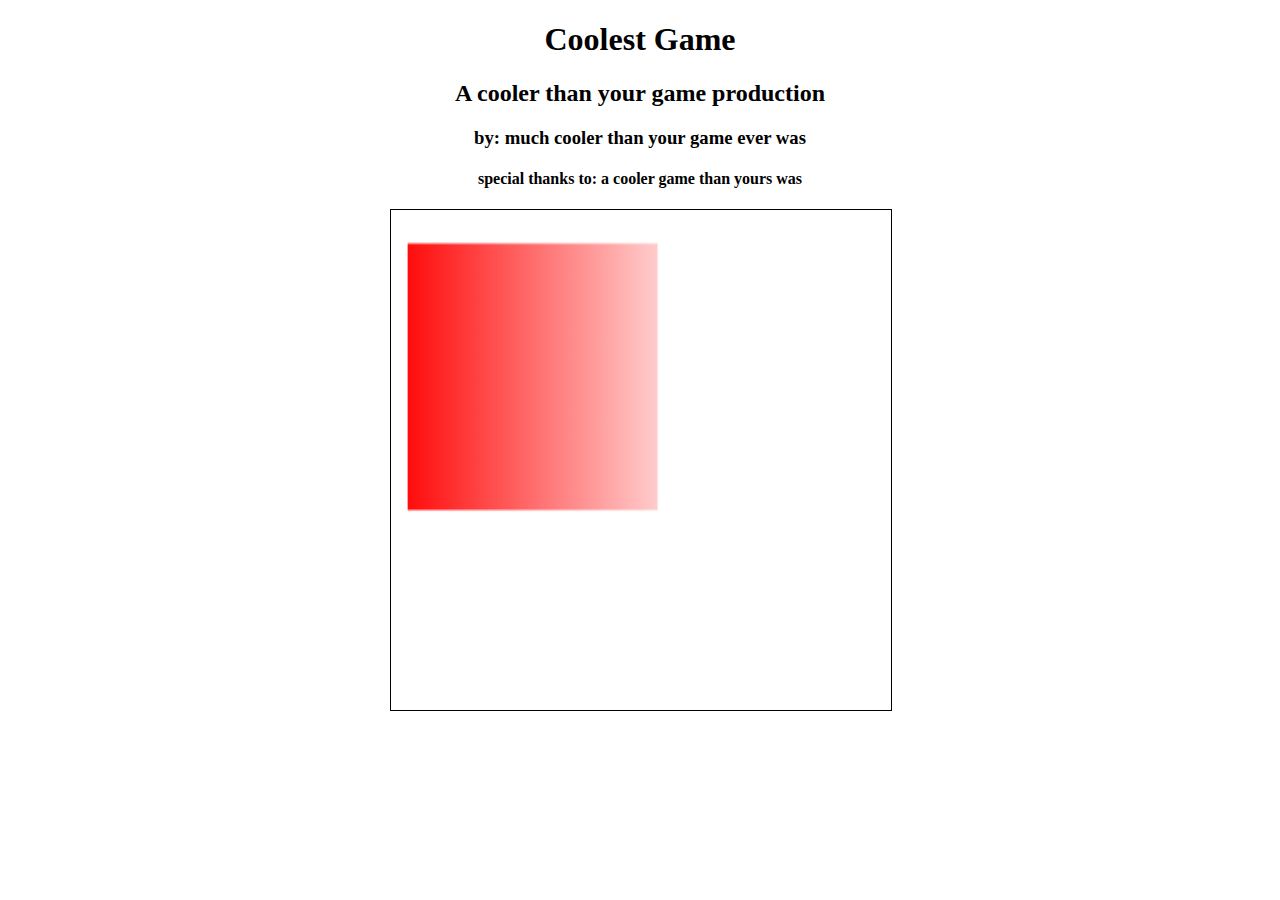
<file: CoolestGameHere/index.html>
<!DOCTYPE html>
<html>
<head>
    <link rel="stylesheet" href="styles.css">
    <title>Coolest Game</title>
</head>
<body>
    <div class="banner">
        <h1>Coolest Game</h1>
        <h2>A cooler than your game production</h2>
        <h3>by: much cooler than your game ever was</h3>
        <h4>special thanks to: a cooler game than yours was</h4>
    </div>
    <canvas id="myCanvas"></canvas>
</body>
<script src="myscript.js"></script>
</html>
</file>
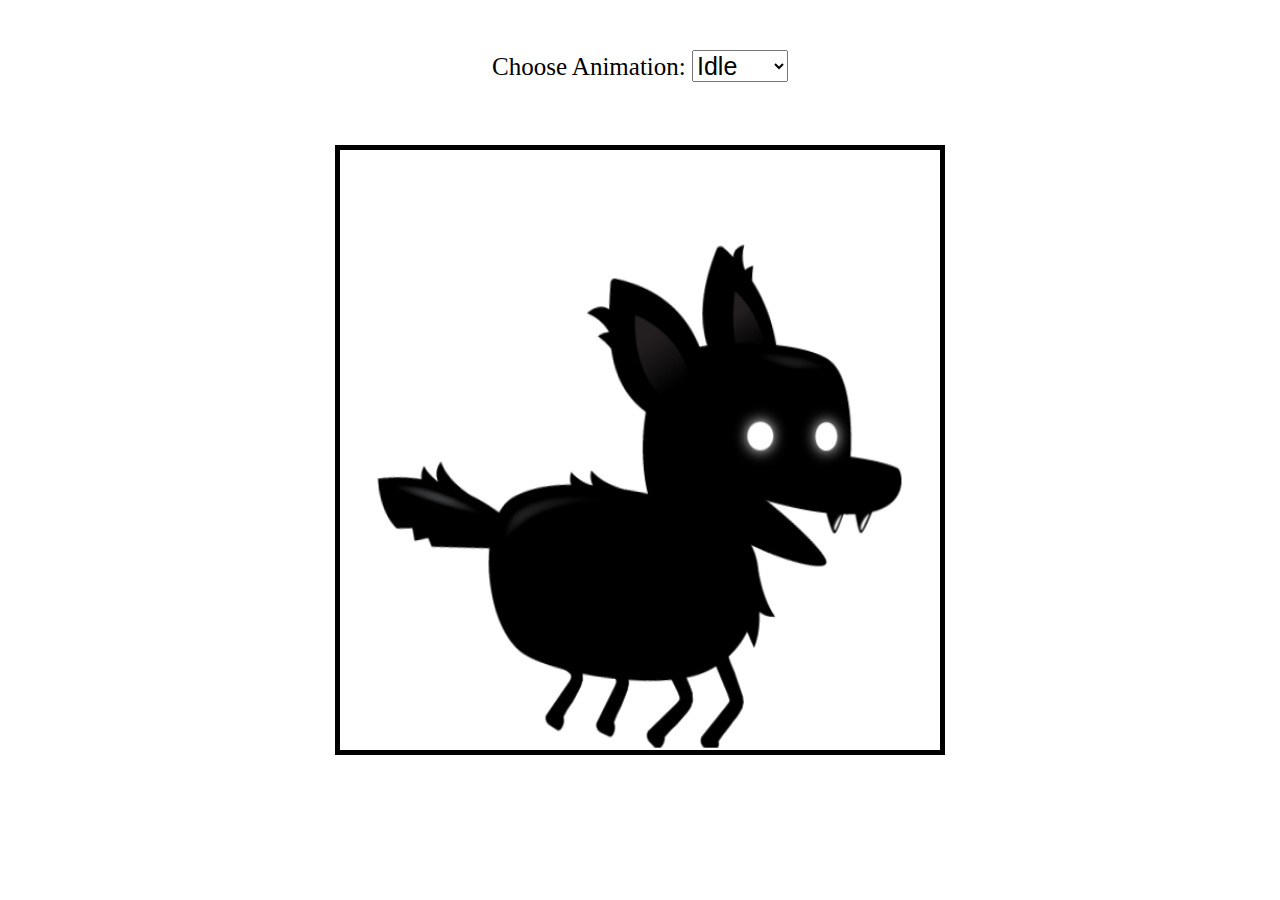
<file: howtomakedirectory/index.html>
<!DOCTYPE html>
<html lang="en">
<head>
    <meta charset="UTF-8">
    <meta name="viewport" content="width=device-width, initial-scale=1.0">
    <title>Document</title>
    <link rel="stylesheet" href="style.css">
</head>
<body>
   <canvas id="canvas1"></canvas> 
   <div class="controls">
        <label for="animations">Choose Animation:</label>
        <select name="animations" id="animations">
            <option value="idle">Idle</option>
            <option value="jump">Jump</option>
            <option value="fall">Fall</option>
            <option value="run">Run</option>
            <option value="dizzy">Dizzy</option>
            <option value="sit">sit</option>
            <option value="roll">Roll</option>
            <option value="bite">Bite</option>
            <option value="ko">KO</option>
            <option value="gethit">Get hit</option>
        </select>
   </div>
</body>
    <script src="script.js"></script>
</html>
</file>
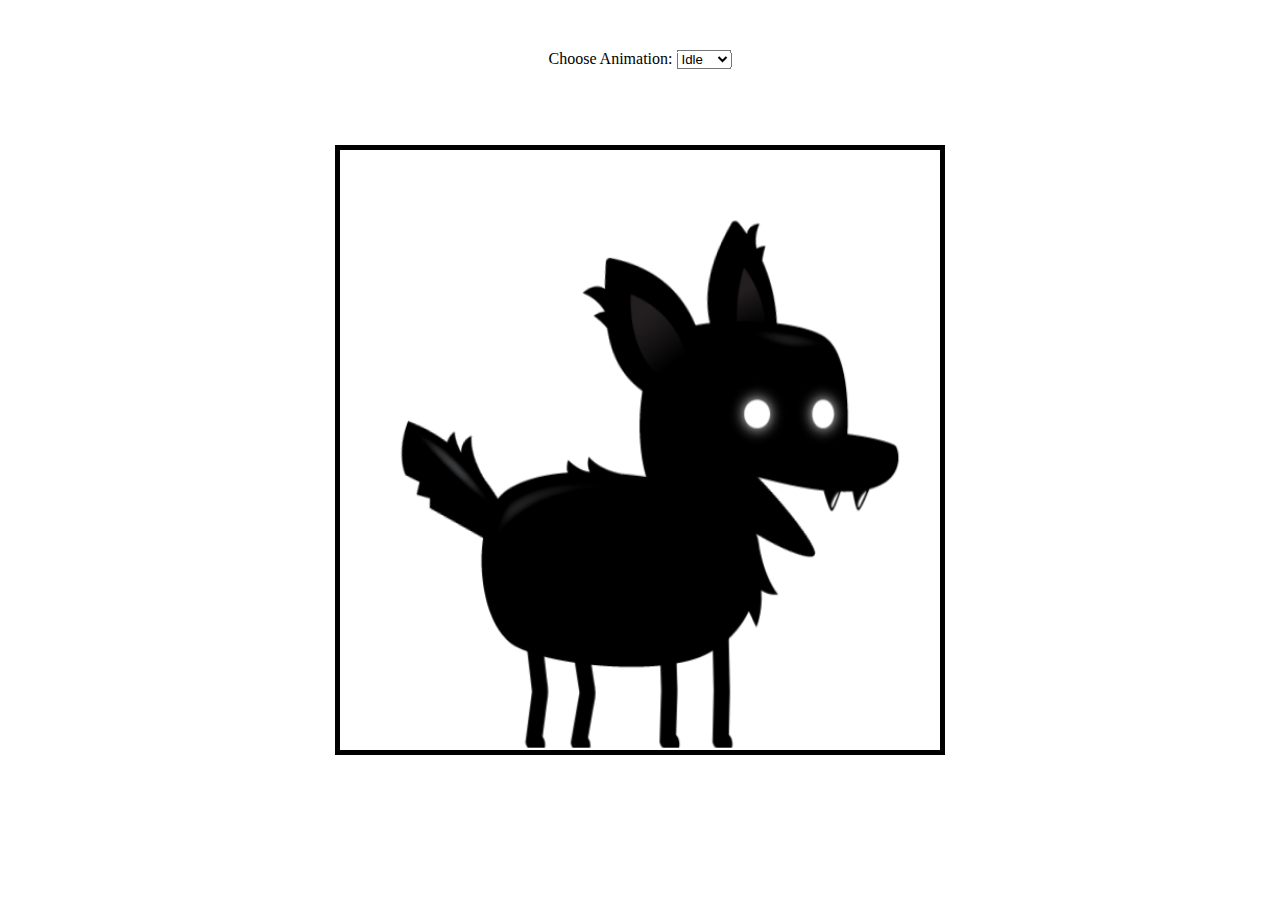
<file: NotsoClever/Index.html>
<!DOCTYPE html>
<html>
    <head>
        <meta charset="UTF-8">
        <meta name="viewport" content="width=device-width, initial-scale=1.0">
        <meta http-equiv="X-UA-Compatible" content="IE=edge">
        <title>A Clever Game</title>
        <link href="style.css" rel="stylesheet">
       
    </head>
    <body>
        <canvas id="canvas1"> </canvas>
        <div class="controls">
            <label for="animations">Choose Animation:</label>
            <select id="animations" name="animations">
                <option value="idle">Idle</option>
                <option value="run">Run</option>
                <option value="jump">Jump</option>
                <option value="fall">Fall</option>
                <option value="stun">Stun</option>
                <option value="sit">Sit</option>
                <option value="roll">roll</option>
                <option value="die">dead</option>
                <option value="bite">bite</option>
                <option value="hit">Hit</option>
            </select>
        </div>


        <script src="script.js"></script>
    </body>
</html>
</file>
<file: CoolestGameHere/styles.css>
#myCanvas {
    width: 500px;
    height: 500px;
    border:1px solid #000000;
    position: absolute;
    left: calc(50% - 250px);
}

.banner > * {
    text-align: center;
}
</file>
<file: howtomakedirectory/style.css>
#canvas1 {
    border: 5px solid black;
    position: absolute;
    top: 50%;
    left: 50%;
    transform: translate(-50%, -50%);
    width: 600px;
    height: 600px;
}

.controls {
    position: absolute;
    z-index: 10;
    top: 50px;
    left: 50%;
    transform: translateX(-50%);
}
.controls, select, option {
    font-size: 25px;
}
</file>
<file: NotsoClever/style.css>
.hed1{
    text-align: center;
    text-decoration: dotted;
    color: cadetblue;
}

.flexboi{
    display: flex;
    align-items: center;
    flex-direction: column;
}

p{
    text-align: center;
}
img{
    width: 300px;
    height: auto;
}
#canvas1{
    width: 600px;
    height: 600px;
    border: 5px solid black;
    position: absolute;
    top: 50%;
    left: 50%;
    transform: translate(-50%, -50%);
}

.controls{
    position: absolute;
    z-index: 10;
    top: 50px;
    left: 50%;
    transform: translateX(-50%);
}
</file>
